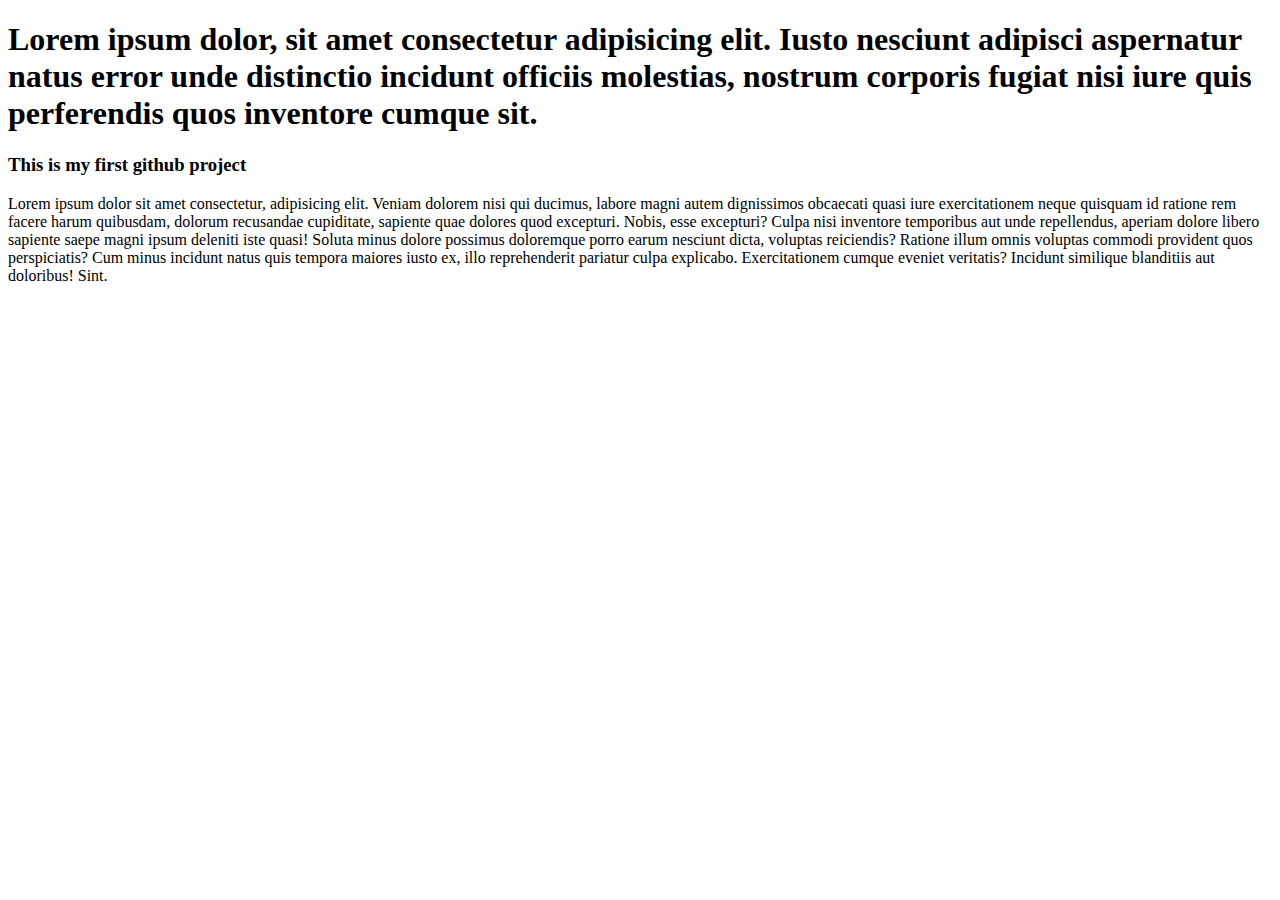
<file: index.html>
<!DOCTYPE html>
<html lang="en">
  <head>
    <meta charset="UTF-8" />
    <meta name="viewport" content="width=4, initial-scale=1.0" />
    <title>Document</title>
  </head>
  <body>
    <h1>
      Lorem ipsum dolor, sit amet consectetur adipisicing elit. Iusto nesciunt
      adipisci aspernatur natus error unde distinctio incidunt officiis
      molestias, nostrum corporis fugiat nisi iure quis perferendis quos
      inventore cumque sit.
    </h1>
    <h3>This is my first github project</h3>
    <p>
      Lorem ipsum dolor sit amet consectetur, adipisicing elit. Veniam dolorem
      nisi qui ducimus, labore magni autem dignissimos obcaecati quasi iure
      exercitationem neque quisquam id ratione rem facere harum quibusdam,
      dolorum recusandae cupiditate, sapiente quae dolores quod excepturi.
      Nobis, esse excepturi? Culpa nisi inventore temporibus aut unde
      repellendus, aperiam dolore libero sapiente saepe magni ipsum deleniti
      iste quasi! Soluta minus dolore possimus doloremque porro earum nesciunt
      dicta, voluptas reiciendis? Ratione illum omnis voluptas commodi provident
      quos perspiciatis? Cum minus incidunt natus quis tempora maiores iusto ex,
      illo reprehenderit pariatur culpa explicabo. Exercitationem cumque eveniet
      veritatis? Incidunt similique blanditiis aut doloribus! Sint.
    </p>
  </body>
</html>
</file>
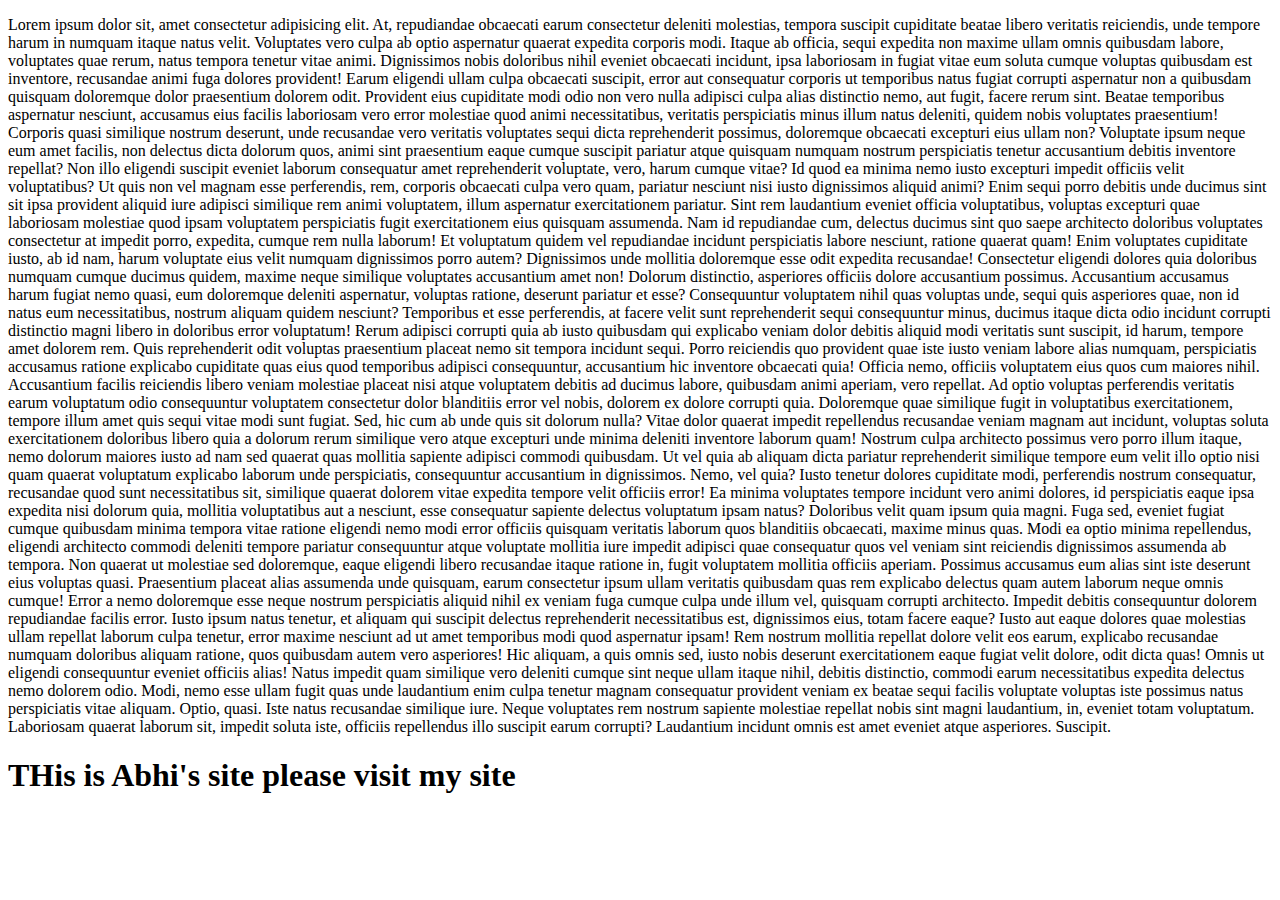
<file: About.html>
<!DOCTYPE html>
<html lang="en">
<head>
    <meta charset="UTF-8">
    <meta name="viewport" content="width=device-width, initial-scale=1.0">
    <title>Document</title>
</head>
<body>
    <p>Lorem ipsum dolor sit, amet consectetur adipisicing elit. At, repudiandae obcaecati earum consectetur deleniti molestias, tempora suscipit cupiditate beatae libero veritatis reiciendis, unde tempore harum in numquam itaque natus velit. Voluptates vero culpa ab optio aspernatur quaerat expedita corporis modi. Itaque ab officia, sequi expedita non maxime ullam omnis quibusdam labore, voluptates quae rerum, natus tempora tenetur vitae animi. Dignissimos nobis doloribus nihil eveniet obcaecati incidunt, ipsa laboriosam in fugiat vitae eum soluta cumque voluptas quibusdam est inventore, recusandae animi fuga dolores provident! Earum eligendi ullam culpa obcaecati suscipit, error aut consequatur corporis ut temporibus natus fugiat corrupti aspernatur non a quibusdam quisquam doloremque dolor praesentium dolorem odit. Provident eius cupiditate modi odio non vero nulla adipisci culpa alias distinctio nemo, aut fugit, facere rerum sint. Beatae temporibus aspernatur nesciunt, accusamus eius facilis laboriosam vero error molestiae quod animi necessitatibus, veritatis perspiciatis minus illum natus deleniti, quidem nobis voluptates praesentium! Corporis quasi similique nostrum deserunt, unde recusandae vero veritatis voluptates sequi dicta reprehenderit possimus, doloremque obcaecati excepturi eius ullam non? Voluptate ipsum neque eum amet facilis, non delectus dicta dolorum quos, animi sint praesentium eaque cumque suscipit pariatur atque quisquam numquam nostrum perspiciatis tenetur accusantium debitis inventore repellat? Non illo eligendi suscipit eveniet laborum consequatur amet reprehenderit voluptate, vero, harum cumque vitae? Id quod ea minima nemo iusto excepturi impedit officiis velit voluptatibus? Ut quis non vel magnam esse perferendis, rem, corporis obcaecati culpa vero quam, pariatur nesciunt nisi iusto dignissimos aliquid animi? Enim sequi porro debitis unde ducimus sint sit ipsa provident aliquid iure adipisci similique rem animi voluptatem, illum aspernatur exercitationem pariatur. Sint rem laudantium eveniet officia voluptatibus, voluptas excepturi quae laboriosam molestiae quod ipsam voluptatem perspiciatis fugit exercitationem eius quisquam assumenda. Nam id repudiandae cum, delectus ducimus sint quo saepe architecto doloribus voluptates consectetur at impedit porro, expedita, cumque rem nulla laborum! Et voluptatum quidem vel repudiandae incidunt perspiciatis labore nesciunt, ratione quaerat quam! Enim voluptates cupiditate iusto, ab id nam, harum voluptate eius velit numquam dignissimos porro autem? Dignissimos unde mollitia doloremque esse odit expedita recusandae! Consectetur eligendi dolores quia doloribus numquam cumque ducimus quidem, maxime neque similique voluptates accusantium amet non! Dolorum distinctio, asperiores officiis dolore accusantium possimus. Accusantium accusamus harum fugiat nemo quasi, eum doloremque deleniti aspernatur, voluptas ratione, deserunt pariatur et esse? Consequuntur voluptatem nihil quas voluptas unde, sequi quis asperiores quae, non id natus eum necessitatibus, nostrum aliquam quidem nesciunt? Temporibus et esse perferendis, at facere velit sunt reprehenderit sequi consequuntur minus, ducimus itaque dicta odio incidunt corrupti distinctio magni libero in doloribus error voluptatum! Rerum adipisci corrupti quia ab iusto quibusdam qui explicabo veniam dolor debitis aliquid modi veritatis sunt suscipit, id harum, tempore amet dolorem rem. Quis reprehenderit odit voluptas praesentium placeat nemo sit tempora incidunt sequi. Porro reiciendis quo provident quae iste iusto veniam labore alias numquam, perspiciatis accusamus ratione explicabo cupiditate quas eius quod temporibus adipisci consequuntur, accusantium hic inventore obcaecati quia! Officia nemo, officiis voluptatem eius quos cum maiores nihil. Accusantium facilis reiciendis libero veniam molestiae placeat nisi atque voluptatem debitis ad ducimus labore, quibusdam animi aperiam, vero repellat. Ad optio voluptas perferendis veritatis earum voluptatum odio consequuntur voluptatem consectetur dolor blanditiis error vel nobis, dolorem ex dolore corrupti quia. Doloremque quae similique fugit in voluptatibus exercitationem, tempore illum amet quis sequi vitae modi sunt fugiat. Sed, hic cum ab unde quis sit dolorum nulla? Vitae dolor quaerat impedit repellendus recusandae veniam magnam aut incidunt, voluptas soluta exercitationem doloribus libero quia a dolorum rerum similique vero atque excepturi unde minima deleniti inventore laborum quam! Nostrum culpa architecto possimus vero porro illum itaque, nemo dolorum maiores iusto ad nam sed quaerat quas mollitia sapiente adipisci commodi quibusdam. Ut vel quia ab aliquam dicta pariatur reprehenderit similique tempore eum velit illo optio nisi quam quaerat voluptatum explicabo laborum unde perspiciatis, consequuntur accusantium in dignissimos. Nemo, vel quia? Iusto tenetur dolores cupiditate modi, perferendis nostrum consequatur, recusandae quod sunt necessitatibus sit, similique quaerat dolorem vitae expedita tempore velit officiis error! Ea minima voluptates tempore incidunt vero animi dolores, id perspiciatis eaque ipsa expedita nisi dolorum quia, mollitia voluptatibus aut a nesciunt, esse consequatur sapiente delectus voluptatum ipsam natus? Doloribus velit quam ipsum quia magni. Fuga sed, eveniet fugiat cumque quibusdam minima tempora vitae ratione eligendi nemo modi error officiis quisquam veritatis laborum quos blanditiis obcaecati, maxime minus quas. Modi ea optio minima repellendus, eligendi architecto commodi deleniti tempore pariatur consequuntur atque voluptate mollitia iure impedit adipisci quae consequatur quos vel veniam sint reiciendis dignissimos assumenda ab tempora. Non quaerat ut molestiae sed doloremque, eaque eligendi libero recusandae itaque ratione in, fugit voluptatem mollitia officiis aperiam. Possimus accusamus eum alias sint iste deserunt eius voluptas quasi. Praesentium placeat alias assumenda unde quisquam, earum consectetur ipsum ullam veritatis quibusdam quas rem explicabo delectus quam autem laborum neque omnis cumque! Error a nemo doloremque esse neque nostrum perspiciatis aliquid nihil ex veniam fuga cumque culpa unde illum vel, quisquam corrupti architecto. Impedit debitis consequuntur dolorem repudiandae facilis error. Iusto ipsum natus tenetur, et aliquam qui suscipit delectus reprehenderit necessitatibus est, dignissimos eius, totam facere eaque? Iusto aut eaque dolores quae molestias ullam repellat laborum culpa tenetur, error maxime nesciunt ad ut amet temporibus modi quod aspernatur ipsam! Rem nostrum mollitia repellat dolore velit eos earum, explicabo recusandae numquam doloribus aliquam ratione, quos quibusdam autem vero asperiores! Hic aliquam, a quis omnis sed, iusto nobis deserunt exercitationem eaque fugiat velit dolore, odit dicta quas! Omnis ut eligendi consequuntur eveniet officiis alias! Natus impedit quam similique vero deleniti cumque sint neque ullam itaque nihil, debitis distinctio, commodi earum necessitatibus expedita delectus nemo dolorem odio. Modi, nemo esse ullam fugit quas unde laudantium enim culpa tenetur magnam consequatur provident veniam ex beatae sequi facilis voluptate voluptas iste possimus natus perspiciatis vitae aliquam. Optio, quasi. Iste natus recusandae similique iure. Neque voluptates rem nostrum sapiente molestiae repellat nobis sint magni laudantium, in, eveniet totam voluptatum. Laboriosam quaerat laborum sit, impedit soluta iste, officiis repellendus illo suscipit earum corrupti? Laudantium incidunt omnis est amet eveniet atque asperiores. Suscipit.</p>

    <h1>THis is Abhi's site please visit my site</h1>
</body>
</html>
</file>
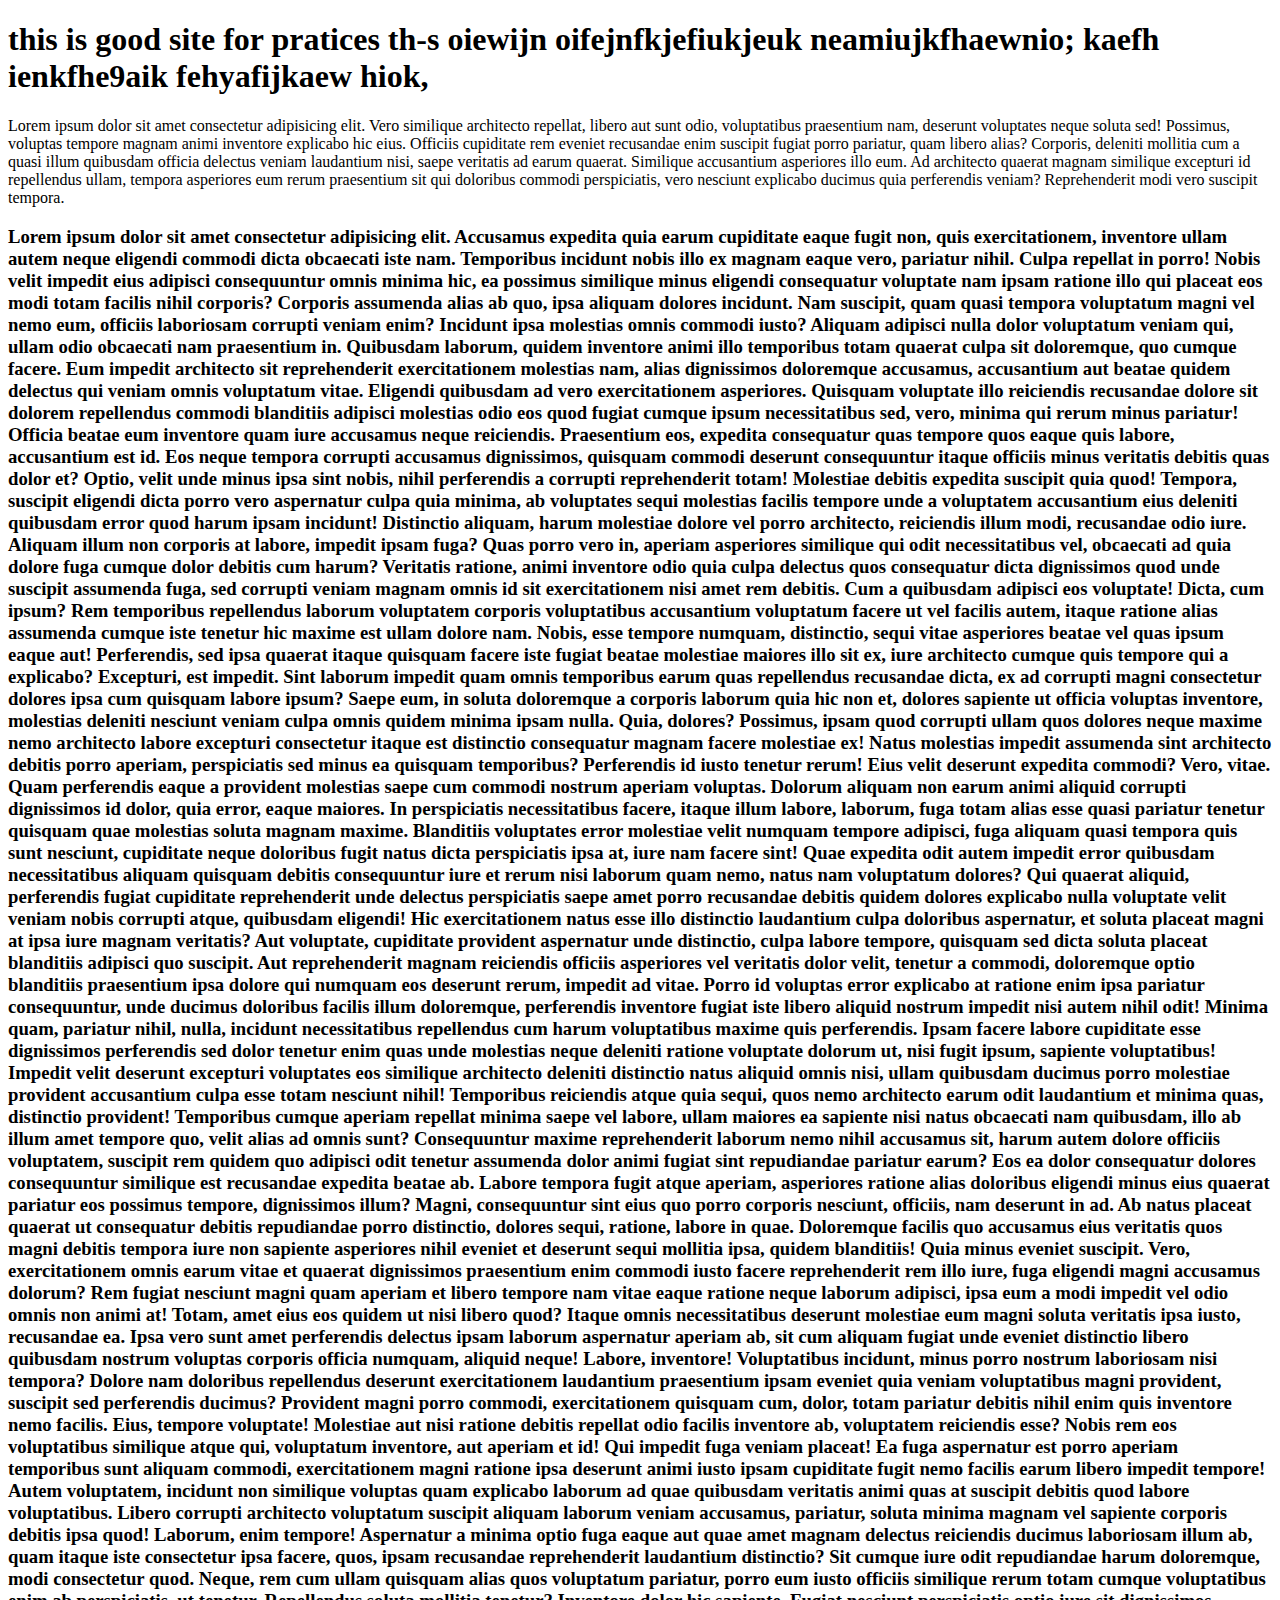
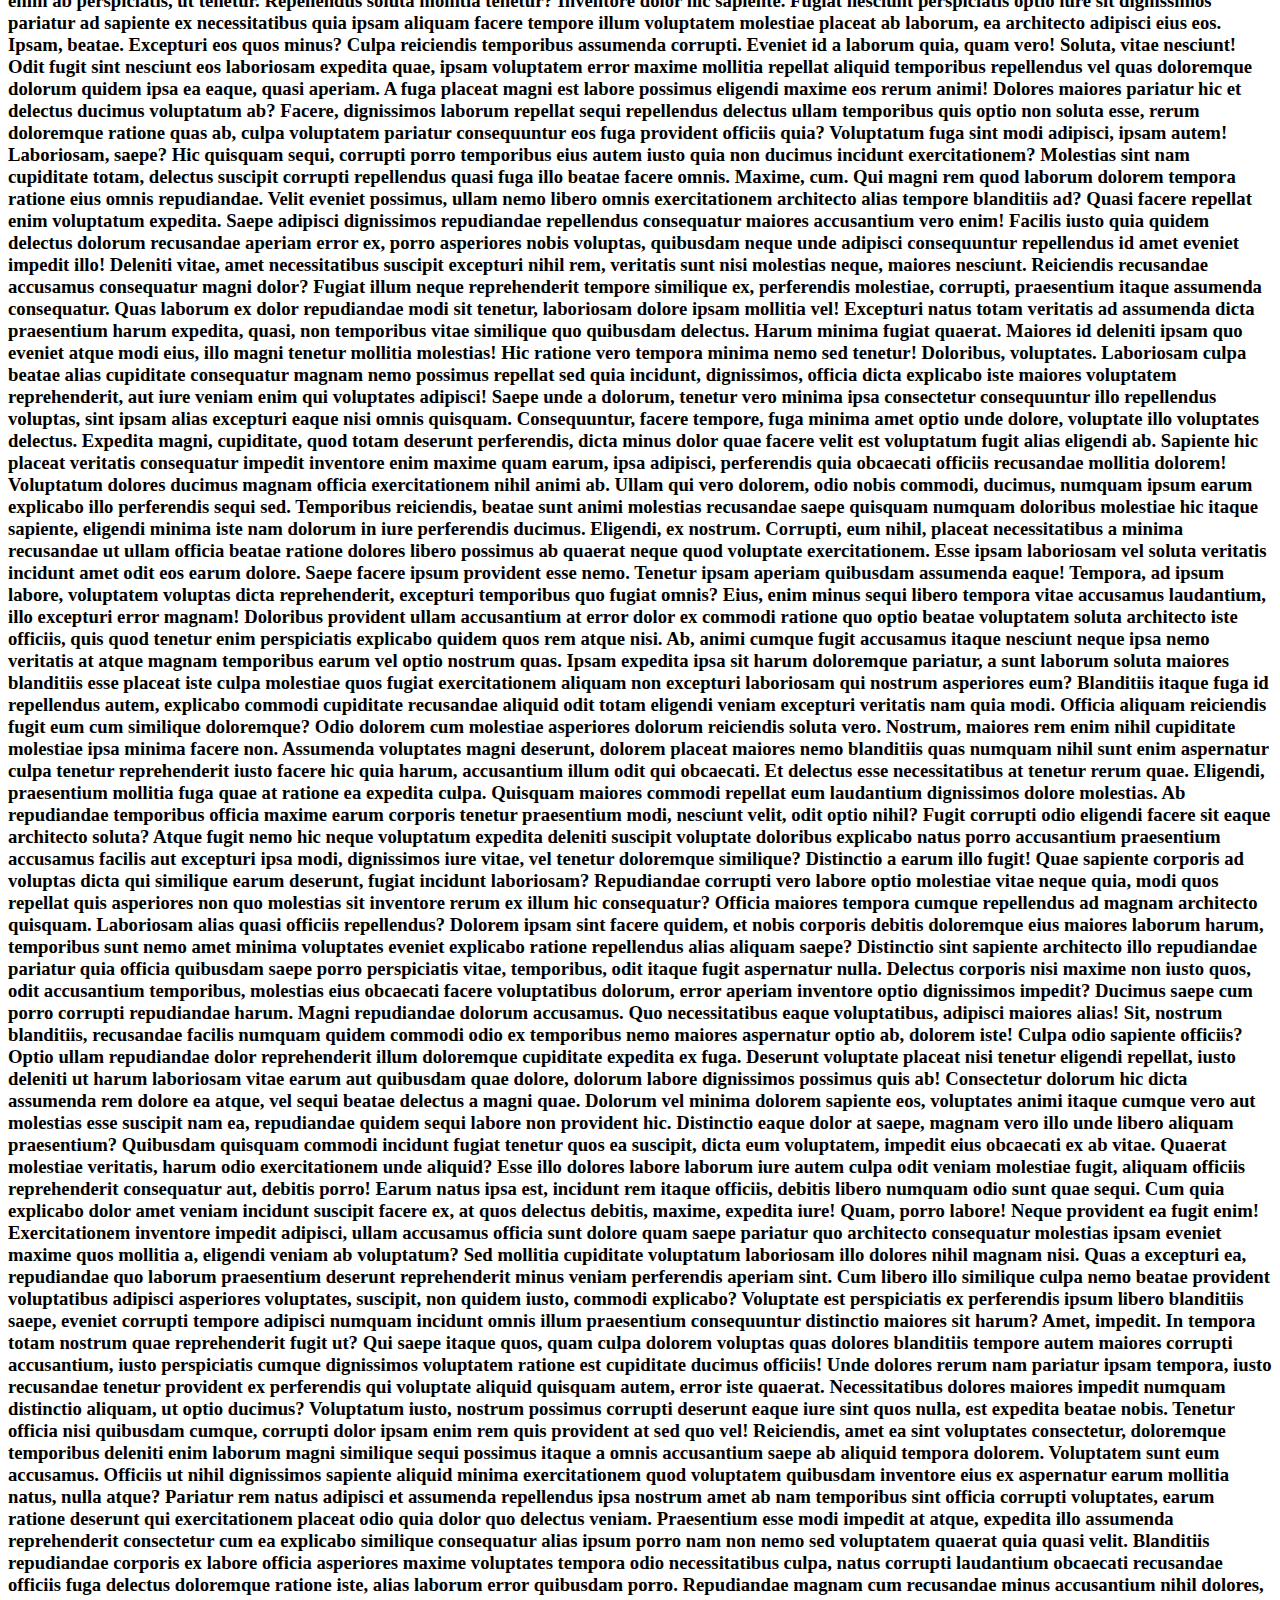
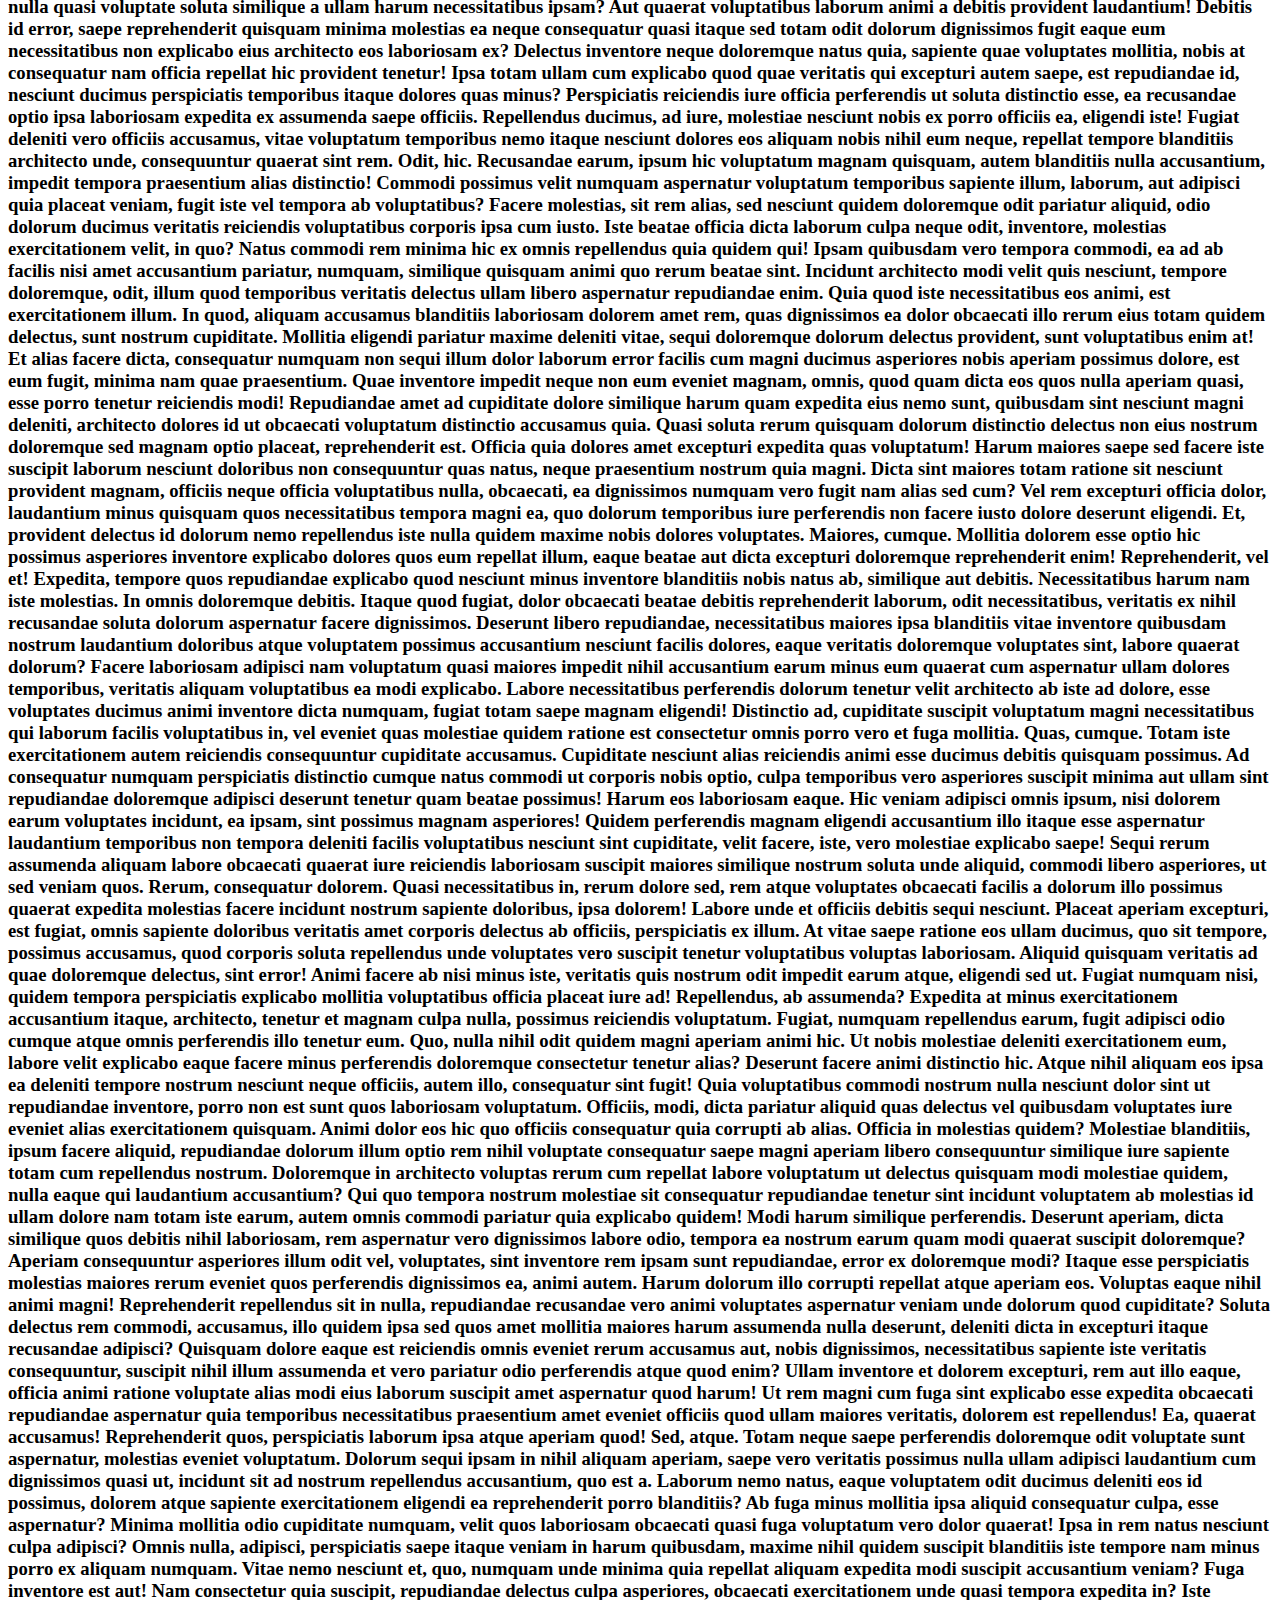
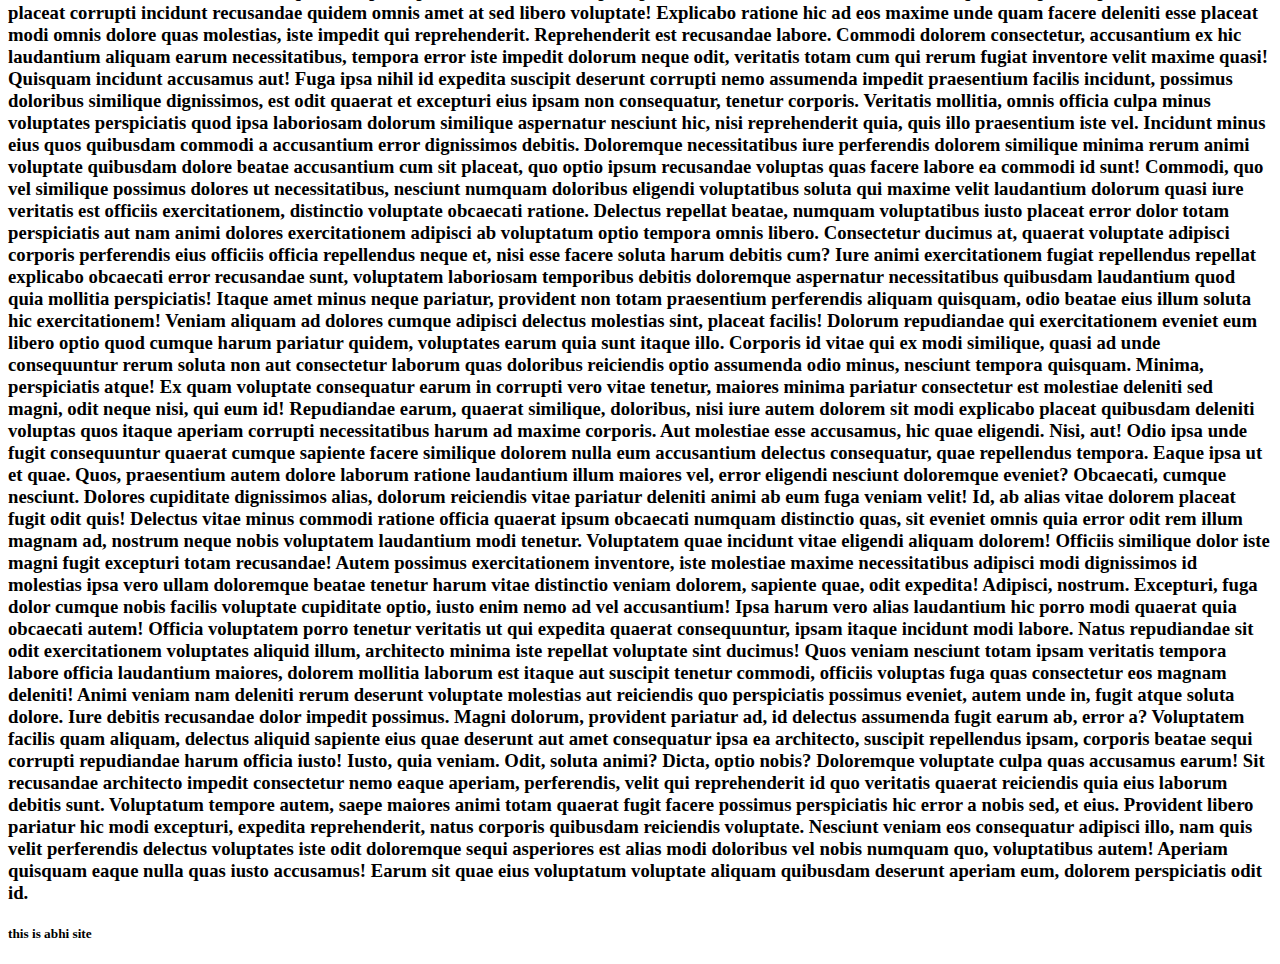
<file: chai.html>
<!DOCTYPE html>
<html lang="en">
  <head>
    <meta charset="UTF-8" />
    <meta name="viewport" content="width=device-width, initial-scale=1.0" />
    <title>Document</title>
  </head>
  <body>
    <h1>
      this is good site for pratices th-s oiewijn oifejnfkjefiukjeuk
      neamiujkfhaewnio; kaefh ienkfhe9aik fehyafijkaew hiok,
    </h1>
    <p>
      Lorem ipsum dolor sit amet consectetur adipisicing elit. Vero similique
      architecto repellat, libero aut sunt odio, voluptatibus praesentium nam,
      deserunt voluptates neque soluta sed! Possimus, voluptas tempore magnam
      animi inventore explicabo hic eius. Officiis cupiditate rem eveniet
      recusandae enim suscipit fugiat porro pariatur, quam libero alias?
      Corporis, deleniti mollitia cum a quasi illum quibusdam officia delectus
      veniam laudantium nisi, saepe veritatis ad earum quaerat. Similique
      accusantium asperiores illo eum. Ad architecto quaerat magnam similique
      excepturi id repellendus ullam, tempora asperiores eum rerum praesentium
      sit qui doloribus commodi perspiciatis, vero nesciunt explicabo ducimus
      quia perferendis veniam? Reprehenderit modi vero suscipit tempora.
    </p>
    <h3>
      Lorem ipsum dolor sit amet consectetur adipisicing elit. Accusamus
      expedita quia earum cupiditate eaque fugit non, quis exercitationem,
      inventore ullam autem neque eligendi commodi dicta obcaecati iste nam.
      Temporibus incidunt nobis illo ex magnam eaque vero, pariatur nihil. Culpa
      repellat in porro! Nobis velit impedit eius adipisci consequuntur omnis
      minima hic, ea possimus similique minus eligendi consequatur voluptate nam
      ipsam ratione illo qui placeat eos modi totam facilis nihil corporis?
      Corporis assumenda alias ab quo, ipsa aliquam dolores incidunt. Nam
      suscipit, quam quasi tempora voluptatum magni vel nemo eum, officiis
      laboriosam corrupti veniam enim? Incidunt ipsa molestias omnis commodi
      iusto? Aliquam adipisci nulla dolor voluptatum veniam qui, ullam odio
      obcaecati nam praesentium in. Quibusdam laborum, quidem inventore animi
      illo temporibus totam quaerat culpa sit doloremque, quo cumque facere. Eum
      impedit architecto sit reprehenderit exercitationem molestias nam, alias
      dignissimos doloremque accusamus, accusantium aut beatae quidem delectus
      qui veniam omnis voluptatum vitae. Eligendi quibusdam ad vero
      exercitationem asperiores. Quisquam voluptate illo reiciendis recusandae
      dolore sit dolorem repellendus commodi blanditiis adipisci molestias odio
      eos quod fugiat cumque ipsum necessitatibus sed, vero, minima qui rerum
      minus pariatur! Officia beatae eum inventore quam iure accusamus neque
      reiciendis. Praesentium eos, expedita consequatur quas tempore quos eaque
      quis labore, accusantium est id. Eos neque tempora corrupti accusamus
      dignissimos, quisquam commodi deserunt consequuntur itaque officiis minus
      veritatis debitis quas dolor et? Optio, velit unde minus ipsa sint nobis,
      nihil perferendis a corrupti reprehenderit totam! Molestiae debitis
      expedita suscipit quia quod! Tempora, suscipit eligendi dicta porro vero
      aspernatur culpa quia minima, ab voluptates sequi molestias facilis
      tempore unde a voluptatem accusantium eius deleniti quibusdam error quod
      harum ipsam incidunt! Distinctio aliquam, harum molestiae dolore vel porro
      architecto, reiciendis illum modi, recusandae odio iure. Aliquam illum non
      corporis at labore, impedit ipsam fuga? Quas porro vero in, aperiam
      asperiores similique qui odit necessitatibus vel, obcaecati ad quia dolore
      fuga cumque dolor debitis cum harum? Veritatis ratione, animi inventore
      odio quia culpa delectus quos consequatur dicta dignissimos quod unde
      suscipit assumenda fuga, sed corrupti veniam magnam omnis id sit
      exercitationem nisi amet rem debitis. Cum a quibusdam adipisci eos
      voluptate! Dicta, cum ipsum? Rem temporibus repellendus laborum voluptatem
      corporis voluptatibus accusantium voluptatum facere ut vel facilis autem,
      itaque ratione alias assumenda cumque iste tenetur hic maxime est ullam
      dolore nam. Nobis, esse tempore numquam, distinctio, sequi vitae
      asperiores beatae vel quas ipsum eaque aut! Perferendis, sed ipsa quaerat
      itaque quisquam facere iste fugiat beatae molestiae maiores illo sit ex,
      iure architecto cumque quis tempore qui a explicabo? Excepturi, est
      impedit. Sint laborum impedit quam omnis temporibus earum quas repellendus
      recusandae dicta, ex ad corrupti magni consectetur dolores ipsa cum
      quisquam labore ipsum? Saepe eum, in soluta doloremque a corporis laborum
      quia hic non et, dolores sapiente ut officia voluptas inventore, molestias
      deleniti nesciunt veniam culpa omnis quidem minima ipsam nulla. Quia,
      dolores? Possimus, ipsam quod corrupti ullam quos dolores neque maxime
      nemo architecto labore excepturi consectetur itaque est distinctio
      consequatur magnam facere molestiae ex! Natus molestias impedit assumenda
      sint architecto debitis porro aperiam, perspiciatis sed minus ea quisquam
      temporibus? Perferendis id iusto tenetur rerum! Eius velit deserunt
      expedita commodi? Vero, vitae. Quam perferendis eaque a provident
      molestias saepe cum commodi nostrum aperiam voluptas. Dolorum aliquam non
      earum animi aliquid corrupti dignissimos id dolor, quia error, eaque
      maiores. In perspiciatis necessitatibus facere, itaque illum labore,
      laborum, fuga totam alias esse quasi pariatur tenetur quisquam quae
      molestias soluta magnam maxime. Blanditiis voluptates error molestiae
      velit numquam tempore adipisci, fuga aliquam quasi tempora quis sunt
      nesciunt, cupiditate neque doloribus fugit natus dicta perspiciatis ipsa
      at, iure nam facere sint! Quae expedita odit autem impedit error quibusdam
      necessitatibus aliquam quisquam debitis consequuntur iure et rerum nisi
      laborum quam nemo, natus nam voluptatum dolores? Qui quaerat aliquid,
      perferendis fugiat cupiditate reprehenderit unde delectus perspiciatis
      saepe amet porro recusandae debitis quidem dolores explicabo nulla
      voluptate velit veniam nobis corrupti atque, quibusdam eligendi! Hic
      exercitationem natus esse illo distinctio laudantium culpa doloribus
      aspernatur, et soluta placeat magni at ipsa iure magnam veritatis? Aut
      voluptate, cupiditate provident aspernatur unde distinctio, culpa labore
      tempore, quisquam sed dicta soluta placeat blanditiis adipisci quo
      suscipit. Aut reprehenderit magnam reiciendis officiis asperiores vel
      veritatis dolor velit, tenetur a commodi, doloremque optio blanditiis
      praesentium ipsa dolore qui numquam eos deserunt rerum, impedit ad vitae.
      Porro id voluptas error explicabo at ratione enim ipsa pariatur
      consequuntur, unde ducimus doloribus facilis illum doloremque, perferendis
      inventore fugiat iste libero aliquid nostrum impedit nisi autem nihil
      odit! Minima quam, pariatur nihil, nulla, incidunt necessitatibus
      repellendus cum harum voluptatibus maxime quis perferendis. Ipsam facere
      labore cupiditate esse dignissimos perferendis sed dolor tenetur enim quas
      unde molestias neque deleniti ratione voluptate dolorum ut, nisi fugit
      ipsum, sapiente voluptatibus! Impedit velit deserunt excepturi voluptates
      eos similique architecto deleniti distinctio natus aliquid omnis nisi,
      ullam quibusdam ducimus porro molestiae provident accusantium culpa esse
      totam nesciunt nihil! Temporibus reiciendis atque quia sequi, quos nemo
      architecto earum odit laudantium et minima quas, distinctio provident!
      Temporibus cumque aperiam repellat minima saepe vel labore, ullam maiores
      ea sapiente nisi natus obcaecati nam quibusdam, illo ab illum amet tempore
      quo, velit alias ad omnis sunt? Consequuntur maxime reprehenderit laborum
      nemo nihil accusamus sit, harum autem dolore officiis voluptatem, suscipit
      rem quidem quo adipisci odit tenetur assumenda dolor animi fugiat sint
      repudiandae pariatur earum? Eos ea dolor consequatur dolores consequuntur
      similique est recusandae expedita beatae ab. Labore tempora fugit atque
      aperiam, asperiores ratione alias doloribus eligendi minus eius quaerat
      pariatur eos possimus tempore, dignissimos illum? Magni, consequuntur sint
      eius quo porro corporis nesciunt, officiis, nam deserunt in ad. Ab natus
      placeat quaerat ut consequatur debitis repudiandae porro distinctio,
      dolores sequi, ratione, labore in quae. Doloremque facilis quo accusamus
      eius veritatis quos magni debitis tempora iure non sapiente asperiores
      nihil eveniet et deserunt sequi mollitia ipsa, quidem blanditiis! Quia
      minus eveniet suscipit. Vero, exercitationem omnis earum vitae et quaerat
      dignissimos praesentium enim commodi iusto facere reprehenderit rem illo
      iure, fuga eligendi magni accusamus dolorum? Rem fugiat nesciunt magni
      quam aperiam et libero tempore nam vitae eaque ratione neque laborum
      adipisci, ipsa eum a modi impedit vel odio omnis non animi at! Totam, amet
      eius eos quidem ut nisi libero quod? Itaque omnis necessitatibus deserunt
      molestiae eum magni soluta veritatis ipsa iusto, recusandae ea. Ipsa vero
      sunt amet perferendis delectus ipsam laborum aspernatur aperiam ab, sit
      cum aliquam fugiat unde eveniet distinctio libero quibusdam nostrum
      voluptas corporis officia numquam, aliquid neque! Labore, inventore!
      Voluptatibus incidunt, minus porro nostrum laboriosam nisi tempora? Dolore
      nam doloribus repellendus deserunt exercitationem laudantium praesentium
      ipsam eveniet quia veniam voluptatibus magni provident, suscipit sed
      perferendis ducimus? Provident magni porro commodi, exercitationem
      quisquam cum, dolor, totam pariatur debitis nihil enim quis inventore nemo
      facilis. Eius, tempore voluptate! Molestiae aut nisi ratione debitis
      repellat odio facilis inventore ab, voluptatem reiciendis esse? Nobis rem
      eos voluptatibus similique atque qui, voluptatum inventore, aut aperiam et
      id! Qui impedit fuga veniam placeat! Ea fuga aspernatur est porro aperiam
      temporibus sunt aliquam commodi, exercitationem magni ratione ipsa
      deserunt animi iusto ipsam cupiditate fugit nemo facilis earum libero
      impedit tempore! Autem voluptatem, incidunt non similique voluptas quam
      explicabo laborum ad quae quibusdam veritatis animi quas at suscipit
      debitis quod labore voluptatibus. Libero corrupti architecto voluptatum
      suscipit aliquam laborum veniam accusamus, pariatur, soluta minima magnam
      vel sapiente corporis debitis ipsa quod! Laborum, enim tempore! Aspernatur
      a minima optio fuga eaque aut quae amet magnam delectus reiciendis ducimus
      laboriosam illum ab, quam itaque iste consectetur ipsa facere, quos, ipsam
      recusandae reprehenderit laudantium distinctio? Sit cumque iure odit
      repudiandae harum doloremque, modi consectetur quod. Neque, rem cum ullam
      quisquam alias quos voluptatum pariatur, porro eum iusto officiis
      similique rerum totam cumque voluptatibus enim ab perspiciatis, ut
      tenetur. Repellendus soluta mollitia tenetur? Inventore dolor hic
      sapiente. Fugiat nesciunt perspiciatis optio iure sit dignissimos pariatur
      ad sapiente ex necessitatibus quia ipsam aliquam facere tempore illum
      voluptatem molestiae placeat ab laborum, ea architecto adipisci eius eos.
      Ipsam, beatae. Excepturi eos quos minus? Culpa reiciendis temporibus
      assumenda corrupti. Eveniet id a laborum quia, quam vero! Soluta, vitae
      nesciunt! Odit fugit sint nesciunt eos laboriosam expedita quae, ipsam
      voluptatem error maxime mollitia repellat aliquid temporibus repellendus
      vel quas doloremque dolorum quidem ipsa ea eaque, quasi aperiam. A fuga
      placeat magni est labore possimus eligendi maxime eos rerum animi! Dolores
      maiores pariatur hic et delectus ducimus voluptatum ab? Facere,
      dignissimos laborum repellat sequi repellendus delectus ullam temporibus
      quis optio non soluta esse, rerum doloremque ratione quas ab, culpa
      voluptatem pariatur consequuntur eos fuga provident officiis quia?
      Voluptatum fuga sint modi adipisci, ipsam autem! Laboriosam, saepe? Hic
      quisquam sequi, corrupti porro temporibus eius autem iusto quia non
      ducimus incidunt exercitationem? Molestias sint nam cupiditate totam,
      delectus suscipit corrupti repellendus quasi fuga illo beatae facere
      omnis. Maxime, cum. Qui magni rem quod laborum dolorem tempora ratione
      eius omnis repudiandae. Velit eveniet possimus, ullam nemo libero omnis
      exercitationem architecto alias tempore blanditiis ad? Quasi facere
      repellat enim voluptatum expedita. Saepe adipisci dignissimos repudiandae
      repellendus consequatur maiores accusantium vero enim! Facilis iusto quia
      quidem delectus dolorum recusandae aperiam error ex, porro asperiores
      nobis voluptas, quibusdam neque unde adipisci consequuntur repellendus id
      amet eveniet impedit illo! Deleniti vitae, amet necessitatibus suscipit
      excepturi nihil rem, veritatis sunt nisi molestias neque, maiores
      nesciunt. Reiciendis recusandae accusamus consequatur magni dolor? Fugiat
      illum neque reprehenderit tempore similique ex, perferendis molestiae,
      corrupti, praesentium itaque assumenda consequatur. Quas laborum ex dolor
      repudiandae modi sit tenetur, laboriosam dolore ipsam mollitia vel!
      Excepturi natus totam veritatis ad assumenda dicta praesentium harum
      expedita, quasi, non temporibus vitae similique quo quibusdam delectus.
      Harum minima fugiat quaerat. Maiores id deleniti ipsam quo eveniet atque
      modi eius, illo magni tenetur mollitia molestias! Hic ratione vero tempora
      minima nemo sed tenetur! Doloribus, voluptates. Laboriosam culpa beatae
      alias cupiditate consequatur magnam nemo possimus repellat sed quia
      incidunt, dignissimos, officia dicta explicabo iste maiores voluptatem
      reprehenderit, aut iure veniam enim qui voluptates adipisci! Saepe unde a
      dolorum, tenetur vero minima ipsa consectetur consequuntur illo
      repellendus voluptas, sint ipsam alias excepturi eaque nisi omnis
      quisquam. Consequuntur, facere tempore, fuga minima amet optio unde
      dolore, voluptate illo voluptates delectus. Expedita magni, cupiditate,
      quod totam deserunt perferendis, dicta minus dolor quae facere velit est
      voluptatum fugit alias eligendi ab. Sapiente hic placeat veritatis
      consequatur impedit inventore enim maxime quam earum, ipsa adipisci,
      perferendis quia obcaecati officiis recusandae mollitia dolorem!
      Voluptatum dolores ducimus magnam officia exercitationem nihil animi ab.
      Ullam qui vero dolorem, odio nobis commodi, ducimus, numquam ipsum earum
      explicabo illo perferendis sequi sed. Temporibus reiciendis, beatae sunt
      animi molestias recusandae saepe quisquam numquam doloribus molestiae hic
      itaque sapiente, eligendi minima iste nam dolorum in iure perferendis
      ducimus. Eligendi, ex nostrum. Corrupti, eum nihil, placeat necessitatibus
      a minima recusandae ut ullam officia beatae ratione dolores libero
      possimus ab quaerat neque quod voluptate exercitationem. Esse ipsam
      laboriosam vel soluta veritatis incidunt amet odit eos earum dolore. Saepe
      facere ipsum provident esse nemo. Tenetur ipsam aperiam quibusdam
      assumenda eaque! Tempora, ad ipsum labore, voluptatem voluptas dicta
      reprehenderit, excepturi temporibus quo fugiat omnis? Eius, enim minus
      sequi libero tempora vitae accusamus laudantium, illo excepturi error
      magnam! Doloribus provident ullam accusantium at error dolor ex commodi
      ratione quo optio beatae voluptatem soluta architecto iste officiis, quis
      quod tenetur enim perspiciatis explicabo quidem quos rem atque nisi. Ab,
      animi cumque fugit accusamus itaque nesciunt neque ipsa nemo veritatis at
      atque magnam temporibus earum vel optio nostrum quas. Ipsam expedita ipsa
      sit harum doloremque pariatur, a sunt laborum soluta maiores blanditiis
      esse placeat iste culpa molestiae quos fugiat exercitationem aliquam non
      excepturi laboriosam qui nostrum asperiores eum? Blanditiis itaque fuga id
      repellendus autem, explicabo commodi cupiditate recusandae aliquid odit
      totam eligendi veniam excepturi veritatis nam quia modi. Officia aliquam
      reiciendis fugit eum cum similique doloremque? Odio dolorem cum molestiae
      asperiores dolorum reiciendis soluta vero. Nostrum, maiores rem enim nihil
      cupiditate molestiae ipsa minima facere non. Assumenda voluptates magni
      deserunt, dolorem placeat maiores nemo blanditiis quas numquam nihil sunt
      enim aspernatur culpa tenetur reprehenderit iusto facere hic quia harum,
      accusantium illum odit qui obcaecati. Et delectus esse necessitatibus at
      tenetur rerum quae. Eligendi, praesentium mollitia fuga quae at ratione ea
      expedita culpa. Quisquam maiores commodi repellat eum laudantium
      dignissimos dolore molestias. Ab repudiandae temporibus officia maxime
      earum corporis tenetur praesentium modi, nesciunt velit, odit optio nihil?
      Fugit corrupti odio eligendi facere sit eaque architecto soluta? Atque
      fugit nemo hic neque voluptatum expedita deleniti suscipit voluptate
      doloribus explicabo natus porro accusantium praesentium accusamus facilis
      aut excepturi ipsa modi, dignissimos iure vitae, vel tenetur doloremque
      similique? Distinctio a earum illo fugit! Quae sapiente corporis ad
      voluptas dicta qui similique earum deserunt, fugiat incidunt laboriosam?
      Repudiandae corrupti vero labore optio molestiae vitae neque quia, modi
      quos repellat quis asperiores non quo molestias sit inventore rerum ex
      illum hic consequatur? Officia maiores tempora cumque repellendus ad
      magnam architecto quisquam. Laboriosam alias quasi officiis repellendus?
      Dolorem ipsam sint facere quidem, et nobis corporis debitis doloremque
      eius maiores laborum harum, temporibus sunt nemo amet minima voluptates
      eveniet explicabo ratione repellendus alias aliquam saepe? Distinctio sint
      sapiente architecto illo repudiandae pariatur quia officia quibusdam saepe
      porro perspiciatis vitae, temporibus, odit itaque fugit aspernatur nulla.
      Delectus corporis nisi maxime non iusto quos, odit accusantium temporibus,
      molestias eius obcaecati facere voluptatibus dolorum, error aperiam
      inventore optio dignissimos impedit? Ducimus saepe cum porro corrupti
      repudiandae harum. Magni repudiandae dolorum accusamus. Quo necessitatibus
      eaque voluptatibus, adipisci maiores alias! Sit, nostrum blanditiis,
      recusandae facilis numquam quidem commodi odio ex temporibus nemo maiores
      aspernatur optio ab, dolorem iste! Culpa odio sapiente officiis? Optio
      ullam repudiandae dolor reprehenderit illum doloremque cupiditate expedita
      ex fuga. Deserunt voluptate placeat nisi tenetur eligendi repellat, iusto
      deleniti ut harum laboriosam vitae earum aut quibusdam quae dolore,
      dolorum labore dignissimos possimus quis ab! Consectetur dolorum hic dicta
      assumenda rem dolore ea atque, vel sequi beatae delectus a magni quae.
      Dolorum vel minima dolorem sapiente eos, voluptates animi itaque cumque
      vero aut molestias esse suscipit nam ea, repudiandae quidem sequi labore
      non provident hic. Distinctio eaque dolor at saepe, magnam vero illo unde
      libero aliquam praesentium? Quibusdam quisquam commodi incidunt fugiat
      tenetur quos ea suscipit, dicta eum voluptatem, impedit eius obcaecati ex
      ab vitae. Quaerat molestiae veritatis, harum odio exercitationem unde
      aliquid? Esse illo dolores labore laborum iure autem culpa odit veniam
      molestiae fugit, aliquam officiis reprehenderit consequatur aut, debitis
      porro! Earum natus ipsa est, incidunt rem itaque officiis, debitis libero
      numquam odio sunt quae sequi. Cum quia explicabo dolor amet veniam
      incidunt suscipit facere ex, at quos delectus debitis, maxime, expedita
      iure! Quam, porro labore! Neque provident ea fugit enim! Exercitationem
      inventore impedit adipisci, ullam accusamus officia sunt dolore quam saepe
      pariatur quo architecto consequatur molestias ipsam eveniet maxime quos
      mollitia a, eligendi veniam ab voluptatum? Sed mollitia cupiditate
      voluptatum laboriosam illo dolores nihil magnam nisi. Quas a excepturi ea,
      repudiandae quo laborum praesentium deserunt reprehenderit minus veniam
      perferendis aperiam sint. Cum libero illo similique culpa nemo beatae
      provident voluptatibus adipisci asperiores voluptates, suscipit, non
      quidem iusto, commodi explicabo? Voluptate est perspiciatis ex perferendis
      ipsum libero blanditiis saepe, eveniet corrupti tempore adipisci numquam
      incidunt omnis illum praesentium consequuntur distinctio maiores sit
      harum? Amet, impedit. In tempora totam nostrum quae reprehenderit fugit
      ut? Qui saepe itaque quos, quam culpa dolorem voluptas quas dolores
      blanditiis tempore autem maiores corrupti accusantium, iusto perspiciatis
      cumque dignissimos voluptatem ratione est cupiditate ducimus officiis!
      Unde dolores rerum nam pariatur ipsam tempora, iusto recusandae tenetur
      provident ex perferendis qui voluptate aliquid quisquam autem, error iste
      quaerat. Necessitatibus dolores maiores impedit numquam distinctio
      aliquam, ut optio ducimus? Voluptatum iusto, nostrum possimus corrupti
      deserunt eaque iure sint quos nulla, est expedita beatae nobis. Tenetur
      officia nisi quibusdam cumque, corrupti dolor ipsam enim rem quis
      provident at sed quo vel! Reiciendis, amet ea sint voluptates consectetur,
      doloremque temporibus deleniti enim laborum magni similique sequi possimus
      itaque a omnis accusantium saepe ab aliquid tempora dolorem. Voluptatem
      sunt eum accusamus. Officiis ut nihil dignissimos sapiente aliquid minima
      exercitationem quod voluptatem quibusdam inventore eius ex aspernatur
      earum mollitia natus, nulla atque? Pariatur rem natus adipisci et
      assumenda repellendus ipsa nostrum amet ab nam temporibus sint officia
      corrupti voluptates, earum ratione deserunt qui exercitationem placeat
      odio quia dolor quo delectus veniam. Praesentium esse modi impedit at
      atque, expedita illo assumenda reprehenderit consectetur cum ea explicabo
      similique consequatur alias ipsum porro nam non nemo sed voluptatem
      quaerat quia quasi velit. Blanditiis repudiandae corporis ex labore
      officia asperiores maxime voluptates tempora odio necessitatibus culpa,
      natus corrupti laudantium obcaecati recusandae officiis fuga delectus
      doloremque ratione iste, alias laborum error quibusdam porro. Repudiandae
      magnam cum recusandae minus accusantium nihil dolores, nulla quasi
      voluptate soluta similique a ullam harum necessitatibus ipsam? Aut quaerat
      voluptatibus laborum animi a debitis provident laudantium! Debitis id
      error, saepe reprehenderit quisquam minima molestias ea neque consequatur
      quasi itaque sed totam odit dolorum dignissimos fugit eaque eum
      necessitatibus non explicabo eius architecto eos laboriosam ex? Delectus
      inventore neque doloremque natus quia, sapiente quae voluptates mollitia,
      nobis at consequatur nam officia repellat hic provident tenetur! Ipsa
      totam ullam cum explicabo quod quae veritatis qui excepturi autem saepe,
      est repudiandae id, nesciunt ducimus perspiciatis temporibus itaque
      dolores quas minus? Perspiciatis reiciendis iure officia perferendis ut
      soluta distinctio esse, ea recusandae optio ipsa laboriosam expedita ex
      assumenda saepe officiis. Repellendus ducimus, ad iure, molestiae nesciunt
      nobis ex porro officiis ea, eligendi iste! Fugiat deleniti vero officiis
      accusamus, vitae voluptatum temporibus nemo itaque nesciunt dolores eos
      aliquam nobis nihil eum neque, repellat tempore blanditiis architecto
      unde, consequuntur quaerat sint rem. Odit, hic. Recusandae earum, ipsum
      hic voluptatum magnam quisquam, autem blanditiis nulla accusantium,
      impedit tempora praesentium alias distinctio! Commodi possimus velit
      numquam aspernatur voluptatum temporibus sapiente illum, laborum, aut
      adipisci quia placeat veniam, fugit iste vel tempora ab voluptatibus?
      Facere molestias, sit rem alias, sed nesciunt quidem doloremque odit
      pariatur aliquid, odio dolorum ducimus veritatis reiciendis voluptatibus
      corporis ipsa cum iusto. Iste beatae officia dicta laborum culpa neque
      odit, inventore, molestias exercitationem velit, in quo? Natus commodi rem
      minima hic ex omnis repellendus quia quidem qui! Ipsam quibusdam vero
      tempora commodi, ea ad ab facilis nisi amet accusantium pariatur, numquam,
      similique quisquam animi quo rerum beatae sint. Incidunt architecto modi
      velit quis nesciunt, tempore doloremque, odit, illum quod temporibus
      veritatis delectus ullam libero aspernatur repudiandae enim. Quia quod
      iste necessitatibus eos animi, est exercitationem illum. In quod, aliquam
      accusamus blanditiis laboriosam dolorem amet rem, quas dignissimos ea
      dolor obcaecati illo rerum eius totam quidem delectus, sunt nostrum
      cupiditate. Mollitia eligendi pariatur maxime deleniti vitae, sequi
      doloremque dolorum delectus provident, sunt voluptatibus enim at! Et alias
      facere dicta, consequatur numquam non sequi illum dolor laborum error
      facilis cum magni ducimus asperiores nobis aperiam possimus dolore, est
      eum fugit, minima nam quae praesentium. Quae inventore impedit neque non
      eum eveniet magnam, omnis, quod quam dicta eos quos nulla aperiam quasi,
      esse porro tenetur reiciendis modi! Repudiandae amet ad cupiditate dolore
      similique harum quam expedita eius nemo sunt, quibusdam sint nesciunt
      magni deleniti, architecto dolores id ut obcaecati voluptatum distinctio
      accusamus quia. Quasi soluta rerum quisquam dolorum distinctio delectus
      non eius nostrum doloremque sed magnam optio placeat, reprehenderit est.
      Officia quia dolores amet excepturi expedita quas voluptatum! Harum
      maiores saepe sed facere iste suscipit laborum nesciunt doloribus non
      consequuntur quas natus, neque praesentium nostrum quia magni. Dicta sint
      maiores totam ratione sit nesciunt provident magnam, officiis neque
      officia voluptatibus nulla, obcaecati, ea dignissimos numquam vero fugit
      nam alias sed cum? Vel rem excepturi officia dolor, laudantium minus
      quisquam quos necessitatibus tempora magni ea, quo dolorum temporibus iure
      perferendis non facere iusto dolore deserunt eligendi. Et, provident
      delectus id dolorum nemo repellendus iste nulla quidem maxime nobis
      dolores voluptates. Maiores, cumque. Mollitia dolorem esse optio hic
      possimus asperiores inventore explicabo dolores quos eum repellat illum,
      eaque beatae aut dicta excepturi doloremque reprehenderit enim!
      Reprehenderit, vel et! Expedita, tempore quos repudiandae explicabo quod
      nesciunt minus inventore blanditiis nobis natus ab, similique aut debitis.
      Necessitatibus harum nam iste molestias. In omnis doloremque debitis.
      Itaque quod fugiat, dolor obcaecati beatae debitis reprehenderit laborum,
      odit necessitatibus, veritatis ex nihil recusandae soluta dolorum
      aspernatur facere dignissimos. Deserunt libero repudiandae, necessitatibus
      maiores ipsa blanditiis vitae inventore quibusdam nostrum laudantium
      doloribus atque voluptatem possimus accusantium nesciunt facilis dolores,
      eaque veritatis doloremque voluptates sint, labore quaerat dolorum? Facere
      laboriosam adipisci nam voluptatum quasi maiores impedit nihil accusantium
      earum minus eum quaerat cum aspernatur ullam dolores temporibus, veritatis
      aliquam voluptatibus ea modi explicabo. Labore necessitatibus perferendis
      dolorum tenetur velit architecto ab iste ad dolore, esse voluptates
      ducimus animi inventore dicta numquam, fugiat totam saepe magnam eligendi!
      Distinctio ad, cupiditate suscipit voluptatum magni necessitatibus qui
      laborum facilis voluptatibus in, vel eveniet quas molestiae quidem ratione
      est consectetur omnis porro vero et fuga mollitia. Quas, cumque. Totam
      iste exercitationem autem reiciendis consequuntur cupiditate accusamus.
      Cupiditate nesciunt alias reiciendis animi esse ducimus debitis quisquam
      possimus. Ad consequatur numquam perspiciatis distinctio cumque natus
      commodi ut corporis nobis optio, culpa temporibus vero asperiores suscipit
      minima aut ullam sint repudiandae doloremque adipisci deserunt tenetur
      quam beatae possimus! Harum eos laboriosam eaque. Hic veniam adipisci
      omnis ipsum, nisi dolorem earum voluptates incidunt, ea ipsam, sint
      possimus magnam asperiores! Quidem perferendis magnam eligendi accusantium
      illo itaque esse aspernatur laudantium temporibus non tempora deleniti
      facilis voluptatibus nesciunt sint cupiditate, velit facere, iste, vero
      molestiae explicabo saepe! Sequi rerum assumenda aliquam labore obcaecati
      quaerat iure reiciendis laboriosam suscipit maiores similique nostrum
      soluta unde aliquid, commodi libero asperiores, ut sed veniam quos. Rerum,
      consequatur dolorem. Quasi necessitatibus in, rerum dolore sed, rem atque
      voluptates obcaecati facilis a dolorum illo possimus quaerat expedita
      molestias facere incidunt nostrum sapiente doloribus, ipsa dolorem! Labore
      unde et officiis debitis sequi nesciunt. Placeat aperiam excepturi, est
      fugiat, omnis sapiente doloribus veritatis amet corporis delectus ab
      officiis, perspiciatis ex illum. At vitae saepe ratione eos ullam ducimus,
      quo sit tempore, possimus accusamus, quod corporis soluta repellendus unde
      voluptates vero suscipit tenetur voluptatibus voluptas laboriosam. Aliquid
      quisquam veritatis ad quae doloremque delectus, sint error! Animi facere
      ab nisi minus iste, veritatis quis nostrum odit impedit earum atque,
      eligendi sed ut. Fugiat numquam nisi, quidem tempora perspiciatis
      explicabo mollitia voluptatibus officia placeat iure ad! Repellendus, ab
      assumenda? Expedita at minus exercitationem accusantium itaque,
      architecto, tenetur et magnam culpa nulla, possimus reiciendis voluptatum.
      Fugiat, numquam repellendus earum, fugit adipisci odio cumque atque omnis
      perferendis illo tenetur eum. Quo, nulla nihil odit quidem magni aperiam
      animi hic. Ut nobis molestiae deleniti exercitationem eum, labore velit
      explicabo eaque facere minus perferendis doloremque consectetur tenetur
      alias? Deserunt facere animi distinctio hic. Atque nihil aliquam eos ipsa
      ea deleniti tempore nostrum nesciunt neque officiis, autem illo,
      consequatur sint fugit! Quia voluptatibus commodi nostrum nulla nesciunt
      dolor sint ut repudiandae inventore, porro non est sunt quos laboriosam
      voluptatum. Officiis, modi, dicta pariatur aliquid quas delectus vel
      quibusdam voluptates iure eveniet alias exercitationem quisquam. Animi
      dolor eos hic quo officiis consequatur quia corrupti ab alias. Officia in
      molestias quidem? Molestiae blanditiis, ipsum facere aliquid, repudiandae
      dolorum illum optio rem nihil voluptate consequatur saepe magni aperiam
      libero consequuntur similique iure sapiente totam cum repellendus nostrum.
      Doloremque in architecto voluptas rerum cum repellat labore voluptatum ut
      delectus quisquam modi molestiae quidem, nulla eaque qui laudantium
      accusantium? Qui quo tempora nostrum molestiae sit consequatur repudiandae
      tenetur sint incidunt voluptatem ab molestias id ullam dolore nam totam
      iste earum, autem omnis commodi pariatur quia explicabo quidem! Modi harum
      similique perferendis. Deserunt aperiam, dicta similique quos debitis
      nihil laboriosam, rem aspernatur vero dignissimos labore odio, tempora ea
      nostrum earum quam modi quaerat suscipit doloremque? Aperiam consequuntur
      asperiores illum odit vel, voluptates, sint inventore rem ipsam sunt
      repudiandae, error ex doloremque modi? Itaque esse perspiciatis molestias
      maiores rerum eveniet quos perferendis dignissimos ea, animi autem. Harum
      dolorum illo corrupti repellat atque aperiam eos. Voluptas eaque nihil
      animi magni! Reprehenderit repellendus sit in nulla, repudiandae
      recusandae vero animi voluptates aspernatur veniam unde dolorum quod
      cupiditate? Soluta delectus rem commodi, accusamus, illo quidem ipsa sed
      quos amet mollitia maiores harum assumenda nulla deserunt, deleniti dicta
      in excepturi itaque recusandae adipisci? Quisquam dolore eaque est
      reiciendis omnis eveniet rerum accusamus aut, nobis dignissimos,
      necessitatibus sapiente iste veritatis consequuntur, suscipit nihil illum
      assumenda et vero pariatur odio perferendis atque quod enim? Ullam
      inventore et dolorem excepturi, rem aut illo eaque, officia animi ratione
      voluptate alias modi eius laborum suscipit amet aspernatur quod harum! Ut
      rem magni cum fuga sint explicabo esse expedita obcaecati repudiandae
      aspernatur quia temporibus necessitatibus praesentium amet eveniet
      officiis quod ullam maiores veritatis, dolorem est repellendus! Ea,
      quaerat accusamus! Reprehenderit quos, perspiciatis laborum ipsa atque
      aperiam quod! Sed, atque. Totam neque saepe perferendis doloremque odit
      voluptate sunt aspernatur, molestias eveniet voluptatum. Dolorum sequi
      ipsam in nihil aliquam aperiam, saepe vero veritatis possimus nulla ullam
      adipisci laudantium cum dignissimos quasi ut, incidunt sit ad nostrum
      repellendus accusantium, quo est a. Laborum nemo natus, eaque voluptatem
      odit ducimus deleniti eos id possimus, dolorem atque sapiente
      exercitationem eligendi ea reprehenderit porro blanditiis? Ab fuga minus
      mollitia ipsa aliquid consequatur culpa, esse aspernatur? Minima mollitia
      odio cupiditate numquam, velit quos laboriosam obcaecati quasi fuga
      voluptatum vero dolor quaerat! Ipsa in rem natus nesciunt culpa adipisci?
      Omnis nulla, adipisci, perspiciatis saepe itaque veniam in harum
      quibusdam, maxime nihil quidem suscipit blanditiis iste tempore nam minus
      porro ex aliquam numquam. Vitae nemo nesciunt et, quo, numquam unde minima
      quia repellat aliquam expedita modi suscipit accusantium veniam? Fuga
      inventore est aut! Nam consectetur quia suscipit, repudiandae delectus
      culpa asperiores, obcaecati exercitationem unde quasi tempora expedita in?
      Iste placeat corrupti incidunt recusandae quidem omnis amet at sed libero
      voluptate! Explicabo ratione hic ad eos maxime unde quam facere deleniti
      esse placeat modi omnis dolore quas molestias, iste impedit qui
      reprehenderit. Reprehenderit est recusandae labore. Commodi dolorem
      consectetur, accusantium ex hic laudantium aliquam earum necessitatibus,
      tempora error iste impedit dolorum neque odit, veritatis totam cum qui
      rerum fugiat inventore velit maxime quasi! Quisquam incidunt accusamus
      aut! Fuga ipsa nihil id expedita suscipit deserunt corrupti nemo assumenda
      impedit praesentium facilis incidunt, possimus doloribus similique
      dignissimos, est odit quaerat et excepturi eius ipsam non consequatur,
      tenetur corporis. Veritatis mollitia, omnis officia culpa minus voluptates
      perspiciatis quod ipsa laboriosam dolorum similique aspernatur nesciunt
      hic, nisi reprehenderit quia, quis illo praesentium iste vel. Incidunt
      minus eius quos quibusdam commodi a accusantium error dignissimos debitis.
      Doloremque necessitatibus iure perferendis dolorem similique minima rerum
      animi voluptate quibusdam dolore beatae accusantium cum sit placeat, quo
      optio ipsum recusandae voluptas quas facere labore ea commodi id sunt!
      Commodi, quo vel similique possimus dolores ut necessitatibus, nesciunt
      numquam doloribus eligendi voluptatibus soluta qui maxime velit laudantium
      dolorum quasi iure veritatis est officiis exercitationem, distinctio
      voluptate obcaecati ratione. Delectus repellat beatae, numquam
      voluptatibus iusto placeat error dolor totam perspiciatis aut nam animi
      dolores exercitationem adipisci ab voluptatum optio tempora omnis libero.
      Consectetur ducimus at, quaerat voluptate adipisci corporis perferendis
      eius officiis officia repellendus neque et, nisi esse facere soluta harum
      debitis cum? Iure animi exercitationem fugiat repellendus repellat
      explicabo obcaecati error recusandae sunt, voluptatem laboriosam
      temporibus debitis doloremque aspernatur necessitatibus quibusdam
      laudantium quod quia mollitia perspiciatis! Itaque amet minus neque
      pariatur, provident non totam praesentium perferendis aliquam quisquam,
      odio beatae eius illum soluta hic exercitationem! Veniam aliquam ad
      dolores cumque adipisci delectus molestias sint, placeat facilis! Dolorum
      repudiandae qui exercitationem eveniet eum libero optio quod cumque harum
      pariatur quidem, voluptates earum quia sunt itaque illo. Corporis id vitae
      qui ex modi similique, quasi ad unde consequuntur rerum soluta non aut
      consectetur laborum quas doloribus reiciendis optio assumenda odio minus,
      nesciunt tempora quisquam. Minima, perspiciatis atque! Ex quam voluptate
      consequatur earum in corrupti vero vitae tenetur, maiores minima pariatur
      consectetur est molestiae deleniti sed magni, odit neque nisi, qui eum id!
      Repudiandae earum, quaerat similique, doloribus, nisi iure autem dolorem
      sit modi explicabo placeat quibusdam deleniti voluptas quos itaque aperiam
      corrupti necessitatibus harum ad maxime corporis. Aut molestiae esse
      accusamus, hic quae eligendi. Nisi, aut! Odio ipsa unde fugit consequuntur
      quaerat cumque sapiente facere similique dolorem nulla eum accusantium
      delectus consequatur, quae repellendus tempora. Eaque ipsa ut et quae.
      Quos, praesentium autem dolore laborum ratione laudantium illum maiores
      vel, error eligendi nesciunt doloremque eveniet? Obcaecati, cumque
      nesciunt. Dolores cupiditate dignissimos alias, dolorum reiciendis vitae
      pariatur deleniti animi ab eum fuga veniam velit! Id, ab alias vitae
      dolorem placeat fugit odit quis! Delectus vitae minus commodi ratione
      officia quaerat ipsum obcaecati numquam distinctio quas, sit eveniet omnis
      quia error odit rem illum magnam ad, nostrum neque nobis voluptatem
      laudantium modi tenetur. Voluptatem quae incidunt vitae eligendi aliquam
      dolorem! Officiis similique dolor iste magni fugit excepturi totam
      recusandae! Autem possimus exercitationem inventore, iste molestiae maxime
      necessitatibus adipisci modi dignissimos id molestias ipsa vero ullam
      doloremque beatae tenetur harum vitae distinctio veniam dolorem, sapiente
      quae, odit expedita! Adipisci, nostrum. Excepturi, fuga dolor cumque nobis
      facilis voluptate cupiditate optio, iusto enim nemo ad vel accusantium!
      Ipsa harum vero alias laudantium hic porro modi quaerat quia obcaecati
      autem! Officia voluptatem porro tenetur veritatis ut qui expedita quaerat
      consequuntur, ipsam itaque incidunt modi labore. Natus repudiandae sit
      odit exercitationem voluptates aliquid illum, architecto minima iste
      repellat voluptate sint ducimus! Quos veniam nesciunt totam ipsam
      veritatis tempora labore officia laudantium maiores, dolorem mollitia
      laborum est itaque aut suscipit tenetur commodi, officiis voluptas fuga
      quas consectetur eos magnam deleniti! Animi veniam nam deleniti rerum
      deserunt voluptate molestias aut reiciendis quo perspiciatis possimus
      eveniet, autem unde in, fugit atque soluta dolore. Iure debitis recusandae
      dolor impedit possimus. Magni dolorum, provident pariatur ad, id delectus
      assumenda fugit earum ab, error a? Voluptatem facilis quam aliquam,
      delectus aliquid sapiente eius quae deserunt aut amet consequatur ipsa ea
      architecto, suscipit repellendus ipsam, corporis beatae sequi corrupti
      repudiandae harum officia iusto! Iusto, quia veniam. Odit, soluta animi?
      Dicta, optio nobis? Doloremque voluptate culpa quas accusamus earum! Sit
      recusandae architecto impedit consectetur nemo eaque aperiam, perferendis,
      velit qui reprehenderit id quo veritatis quaerat reiciendis quia eius
      laborum debitis sunt. Voluptatum tempore autem, saepe maiores animi totam
      quaerat fugit facere possimus perspiciatis hic error a nobis sed, et eius.
      Provident libero pariatur hic modi excepturi, expedita reprehenderit,
      natus corporis quibusdam reiciendis voluptate. Nesciunt veniam eos
      consequatur adipisci illo, nam quis velit perferendis delectus voluptates
      iste odit doloremque sequi asperiores est alias modi doloribus vel nobis
      numquam quo, voluptatibus autem! Aperiam quisquam eaque nulla quas iusto
      accusamus! Earum sit quae eius voluptatum voluptate aliquam quibusdam
      deserunt aperiam eum, dolorem perspiciatis odit id.
    </h3>

    <h5>this is abhi site</h5>
  </body>
</html>
</file>
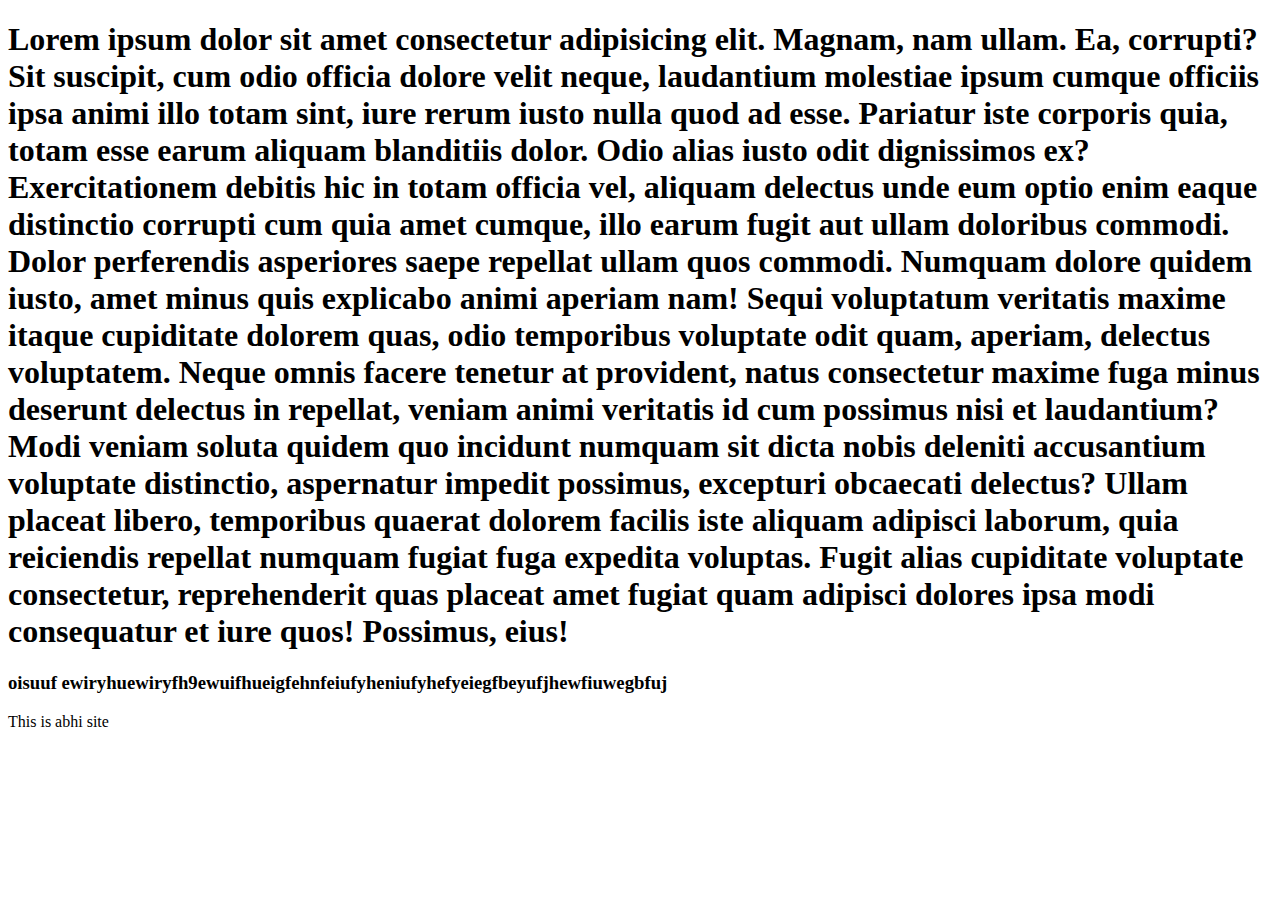
<file: int.html>
<!DOCTYPE html>
<html lang="en">
  <head>
    <meta charset="UTF-8" />
    <meta name="viewport" content="width=device-width, initial-scale=1.0" />
    <title>Document</title>
  </head>
  <body>
    <h1>
      Lorem ipsum dolor sit amet consectetur adipisicing elit. Magnam, nam
      ullam. Ea, corrupti? Sit suscipit, cum odio officia dolore velit neque,
      laudantium molestiae ipsum cumque officiis ipsa animi illo totam sint,
      iure rerum iusto nulla quod ad esse. Pariatur iste corporis quia, totam
      esse earum aliquam blanditiis dolor. Odio alias iusto odit dignissimos ex?
      Exercitationem debitis hic in totam officia vel, aliquam delectus unde eum
      optio enim eaque distinctio corrupti cum quia amet cumque, illo earum
      fugit aut ullam doloribus commodi. Dolor perferendis asperiores saepe
      repellat ullam quos commodi. Numquam dolore quidem iusto, amet minus quis
      explicabo animi aperiam nam! Sequi voluptatum veritatis maxime itaque
      cupiditate dolorem quas, odio temporibus voluptate odit quam, aperiam,
      delectus voluptatem. Neque omnis facere tenetur at provident, natus
      consectetur maxime fuga minus deserunt delectus in repellat, veniam animi
      veritatis id cum possimus nisi et laudantium? Modi veniam soluta quidem
      quo incidunt numquam sit dicta nobis deleniti accusantium voluptate
      distinctio, aspernatur impedit possimus, excepturi obcaecati delectus?
      Ullam placeat libero, temporibus quaerat dolorem facilis iste aliquam
      adipisci laborum, quia reiciendis repellat numquam fugiat fuga expedita
      voluptas. Fugit alias cupiditate voluptate consectetur, reprehenderit quas
      placeat amet fugiat quam adipisci dolores ipsa modi consequatur et iure
      quos! Possimus, eius!
    </h1>

    <h3>
      oisuuf
      ewiryhuewiryfh9ewuifhueigfehnfeiufyheniufyhefyeiegfbeyufjhewfiuwegbfuj
    </h3>

    <p>This is abhi site</p>
  </body>
</html>
</file>
